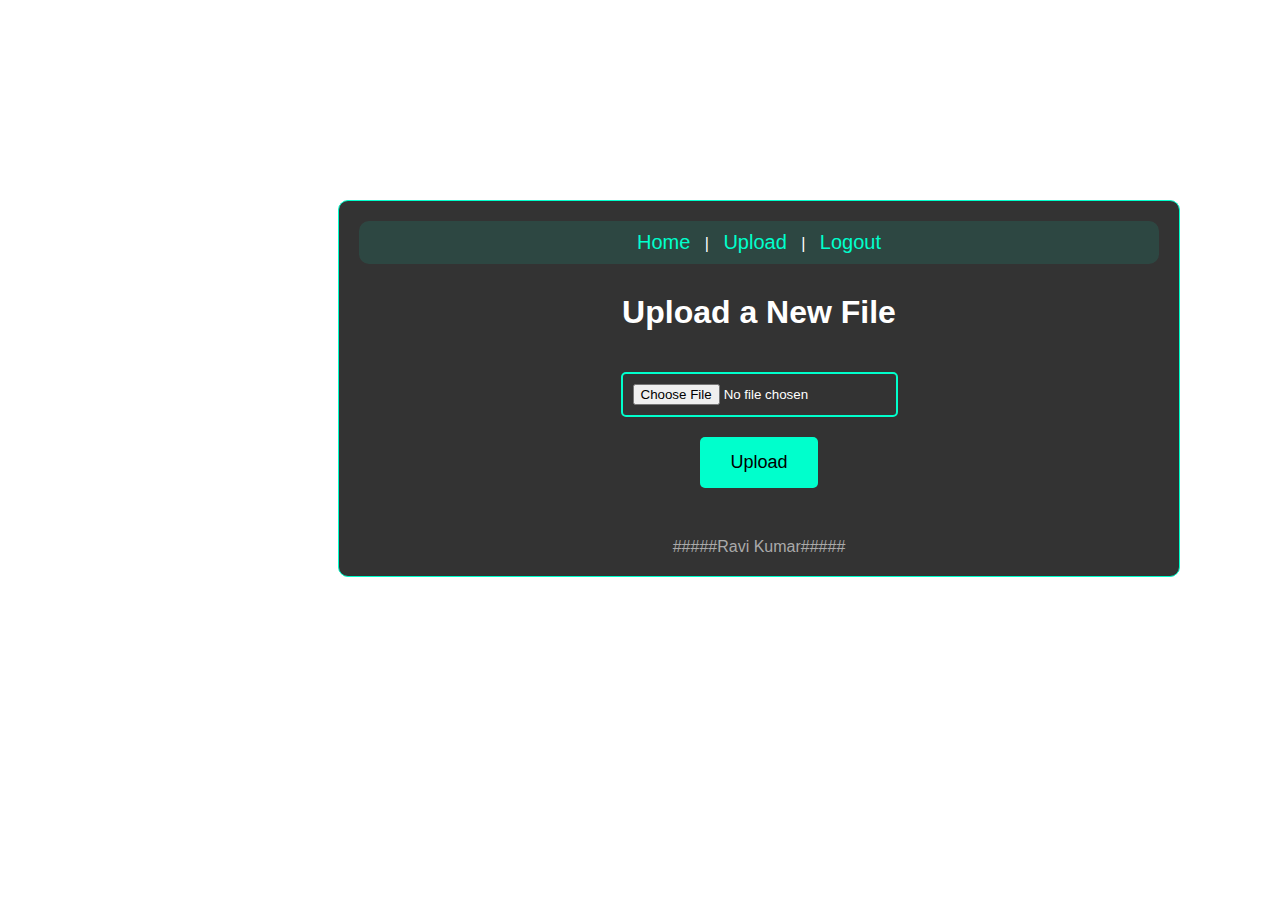
<file: templates/upload.html>
<!DOCTYPE html>
<html lang="en">
<head>
    <meta charset="UTF-8">
    <meta name="viewport" content="width=device-width, initial-scale=1.0">
    <title>Upload File</title>
    <style>
        /* General page styling */
        body, html {
            margin: 0;
            padding: 0;
            font-family: 'Roboto', sans-serif;
            color: #fff;
            overflow-x: hidden;
            height: 100%;
            background: url('https://img.freepik.com/premium-photo/woman-singing-into-microphone-with-word-it_1069334-662.jpg?w=1060') no-repeat center center;
            background-size: cover;
        }

        /* Container styling */
        .container {
            max-width: 800px;
            margin: 50px auto;
            padding: 20px;
            background: rgba(0, 0, 0, 0.8);
            border-radius: 10px;
            box-shadow: 0 0 15px rgba(255, 255, 255, 0.5);
            animation: glowingContainer 1.5s infinite;
            text-align: center;
            margin-top: 200px;
            margin-right: 100px;
            border: 1px solid #00ffcc;
        }

        /* Glowing effect for the container */
        @keyframes glowingContainer {
            0% { box-shadow: 0 0 5px #00ffcc, 0 0 10px #00ffcc; }
            50% { box-shadow: 0 0 20px #00ffcc, 0 0 30px #00ffcc; }
            100% { box-shadow: 0 0 5px #00ffcc, 0 0 10px #00ffcc; }
        }

        /* Navigation bar styling */
        nav {
            background: rgba(0, 255, 204, 0.1);
            padding: 10px;
            border-radius: 10px;
            margin-bottom: 30px;
        }

        nav a {
            color: #00ffcc;
            text-decoration: none;
            font-size: 20px;
            transition: color 0.3s;
            margin: 0 10px;
        }

        nav a:hover {
            color: #ff4d4d;
        }

        /* Form styling */
        form {
            display: flex;
            flex-direction: column;
            align-items: center;
        }

        input[type="file"] {
            margin: 20px 0;
            padding: 10px;
            border: 2px solid #00ffcc;
            border-radius: 5px;
            background: #333;
            color: #fff;
            transition: border-color 0.3s, background 0.3s;
        }

        input[type="file"]:hover {
            border-color: #ff4d4d;
            background: #444;
        }

        button {
            background: #00ffcc;
            color: #000;
            border: none;
            padding: 15px 30px;
            font-size: 18px;
            border-radius: 5px;
            cursor: pointer;
            transition: background 0.3s, color 0.3s;
        }

        button:hover {
            background: #ff4d4d;
            color: #fff;
        }

        /* Footer styling */
        footer {
            text-align: center;
            margin-top: 50px;
            color: #aaa;
        }
    </style>
</head>
<body>
    <div class="container">
        <!-- Navigation bar -->
        <nav>
            <a href="/">Home</a> |
            <a href="/upload">Upload</a> |
            <a href="/logout">Logout</a>
        </nav>

        <h1>Upload a New File</h1>
        <form action="/upload" method="POST" enctype="multipart/form-data">
            <input type="file" name="file" required>
            <button type="submit">Upload</button>
        </form>

        <!-- Footer -->
        <footer>
            #####Ravi Kumar#####
        </footer>
    </div>
</body>
</html>
</file>
